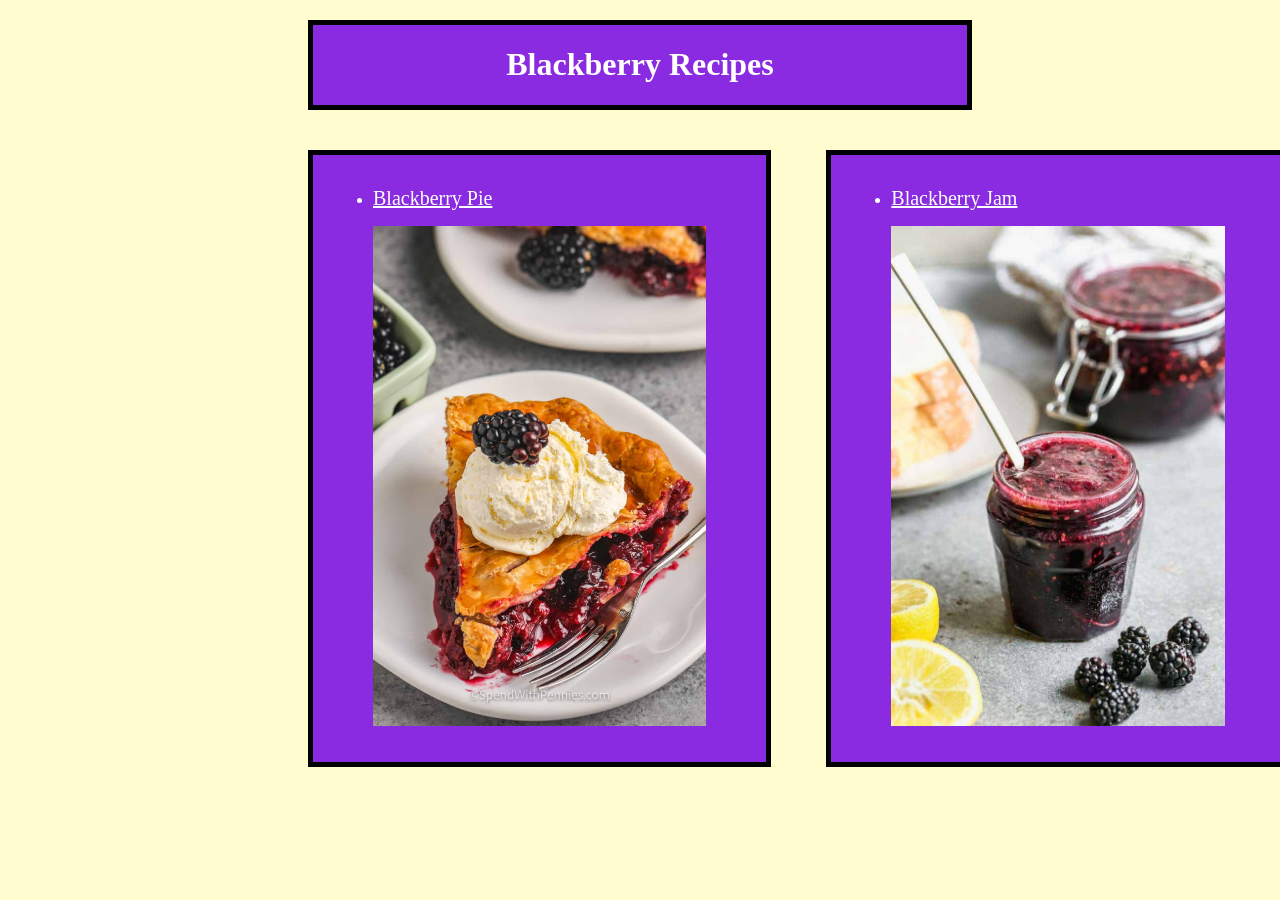
<file: index.html>
<!DOCTYPE html>
<html lang="en">
<head>
    <meta charset="UTF-8">
    <meta name="viewport" content="width=device-width, initial-scale=1.0">
    <title>Blackberry Recipes</title>
    <link rel="stylesheet" href="styles.css">
</head>
<body>
    <div class="card header">
        <h1>Blackberry Recipes</h1>
    </div>

    <div class="card container">
        <div class="card container pie">
            <ul>
            <p><li><a href="./recipes/blackberrypie.html" target="_blank" rel="noreferrer">Blackberry Pie</a></li></p>
            <p><img src="./images/blackberrypie.jpg" alt="blackberry pie" height="500"></p>
            </ul>
        </div>

        <div class="card container jam">
            <ul>
            <p><li><a href="./recipes/blackberryjam.html" target="_blank" rel="noreferrer">Blackberry Jam</a></li></p>
            <p><img src="./images/blackberryjam.jpg" alt="blackberry jam" height="500"></p>
            </ul>
        </div>
    </div>
</body>
</html>
</file>
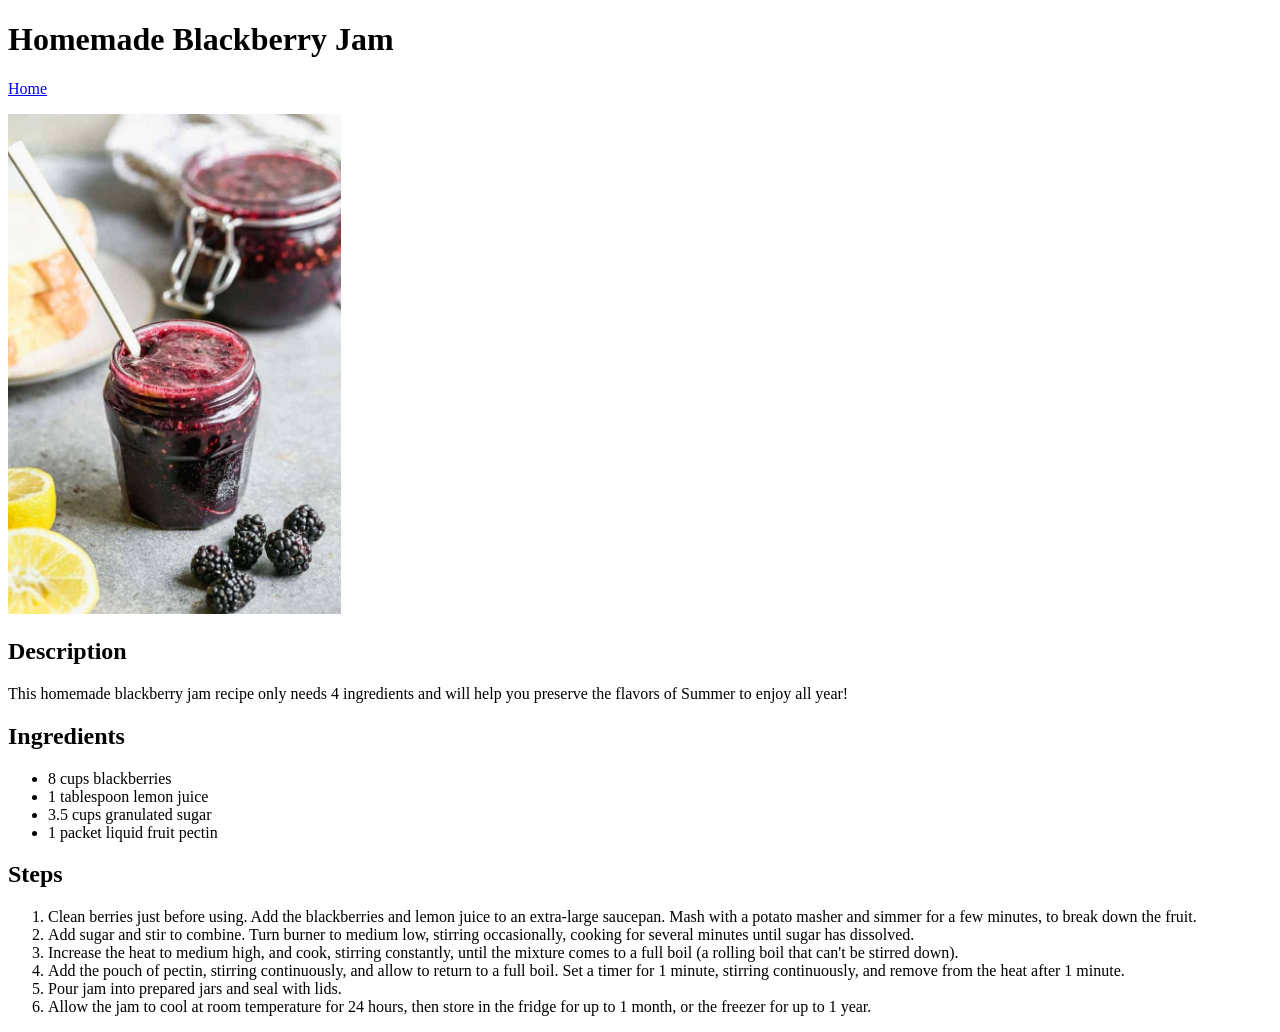
<file: recipes/blackberryjam.html>
<!DOCTYPE html>
<html lang="en">
<head>
    <meta charset="UTF-8">
    <meta name="viewport" content="width=device-width, initial-scale=1.0">
    <title>Blackberry Jam Recipe</title>
</head>
<body>
    <p><h1>Homemade Blackberry Jam</h1></p>
    <p><a href="../index.html" target="_blank" rel="noreferrer">Home</a></p>
    <img src="../images/blackberryjam.jpg" alt="Delicious homemade blackberry jam" height="500">
    <h2>Description</h2>
    <p>This homemade blackberry jam recipe only needs 4 ingredients and will help you preserve the flavors of Summer to enjoy all year!</p>
    <h2>Ingredients</h2>
    <ul>
        <li>8 cups blackberries</li>
        <li>1 tablespoon lemon juice</li>
        <li>3.5 cups granulated sugar</li>
        <li>1 packet liquid fruit pectin</li>
    </ul>
    <h2>Steps</h2>
    <ol>
        <li>Clean berries just before using. Add the blackberries and lemon juice to an extra-large saucepan. Mash with a potato masher and simmer for a few minutes, to break down the fruit.</li>
        <li>Add sugar and stir to combine. Turn burner to medium low, stirring occasionally, cooking for several minutes until sugar has dissolved.</li>
        <li>Increase the heat to medium high, and cook, stirring constantly, until the mixture comes to a full boil (a rolling boil that can't be stirred down).</li>
        <li>Add the pouch of pectin, stirring continuously, and allow to return to a full boil. Set a timer for 1 minute, stirring continuously, and remove from the heat after 1 minute.</li>
        <li>Pour jam into prepared jars and seal with lids.</li>
        <li>Allow the jam to cool at room temperature for 24 hours, then store in the fridge for up to 1 month, or the freezer for up to 1 year.</li>
        
    </ol>
</body>
</html>
</file>
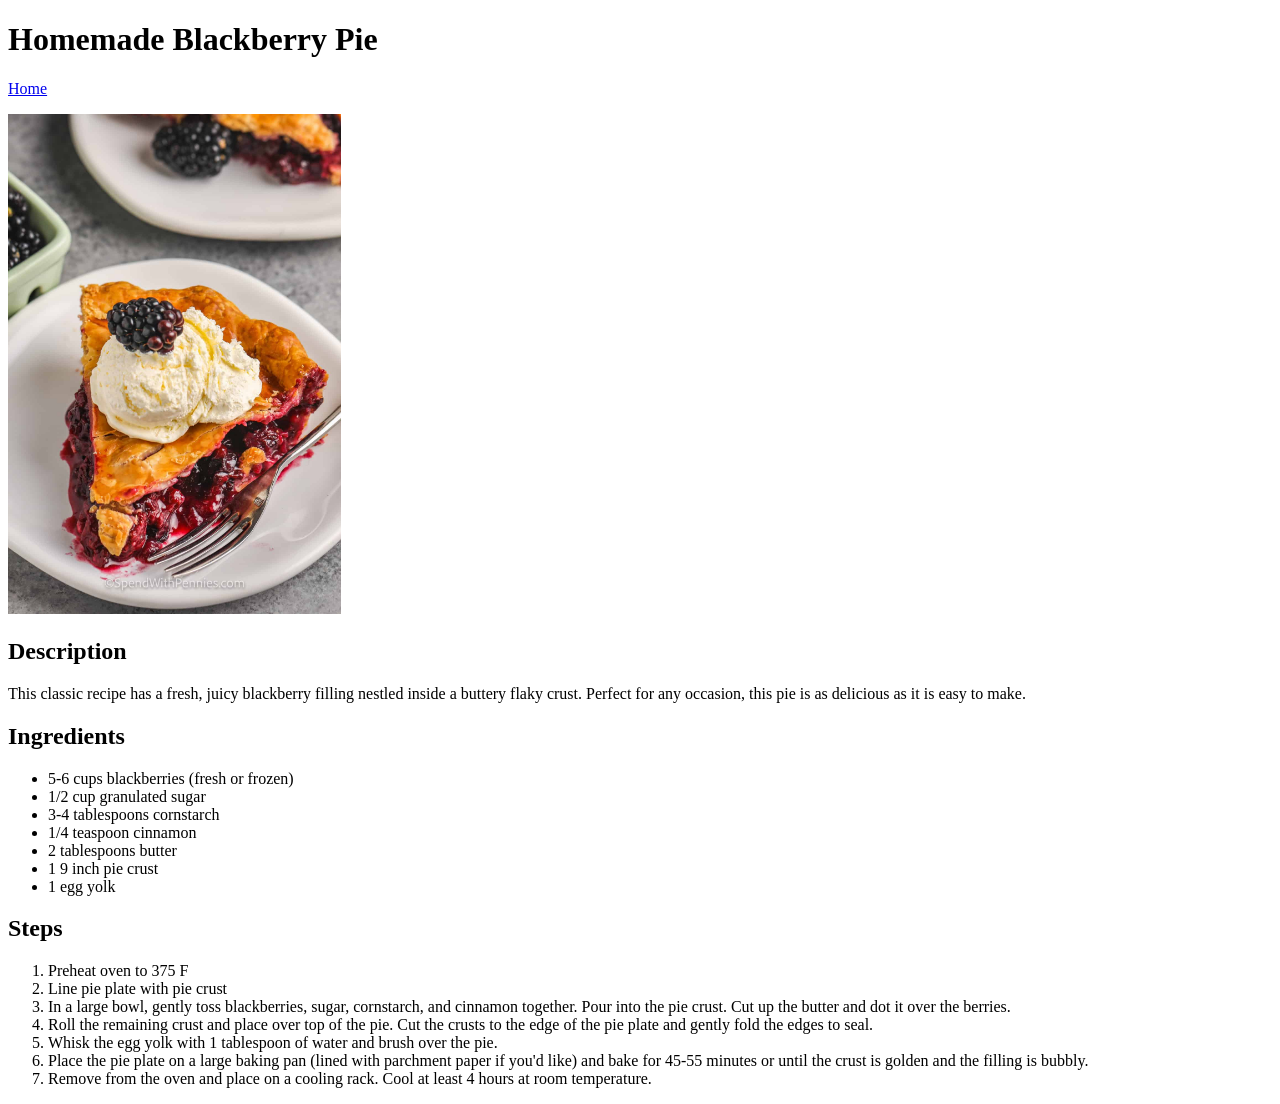
<file: recipes/blackberrypie.html>
<!DOCTYPE html>
<html lang="en">
<head>
    <meta charset="UTF-8">
    <meta name="viewport" content="width=device-width, initial-scale=1.0">
    <title>Blackberry Pie Recipe</title>
</head>
<body>
    <p><h1>Homemade Blackberry Pie</h1></p>
    <p><a href="../index.html" target="_blank" rel="noreferrer">Home</a></p>
    <img src="../images/blackberrypie.jpg" alt="A delicious homemade blackberry pie." height="500">
    <h2>Description</h2>
    <p>This classic recipe has a fresh, juicy blackberry filling nestled inside a buttery flaky crust. Perfect for any occasion, this pie is as delicious as it is easy to make.</p>
    <h2>Ingredients</h2>
    <ul>
        <li>5-6 cups blackberries (fresh or frozen)</li>
        <li>1/2 cup granulated sugar</li>
        <li>3-4 tablespoons cornstarch</li>
        <li>1/4 teaspoon cinnamon</li>
        <li>2 tablespoons butter</li>
        <li>1 9 inch pie crust</li>
        <li>1 egg yolk</li>
    </ul>
    <h2>Steps</h2>
    <ol>
        <li>Preheat oven to 375 F</li>
        <li>Line pie plate with pie crust</li>
        <li>In a large bowl, gently toss blackberries, sugar, cornstarch, and cinnamon together. Pour into the pie crust. Cut up the butter and dot it over the berries.</li>
        <li>Roll the remaining crust and place over top of the pie. Cut the crusts to the edge of the pie plate and gently fold the edges to seal.</li>
        <li>Whisk the egg yolk with 1 tablespoon of water and brush over the pie.</li>
        <li>Place the pie plate on a large baking pan (lined with parchment paper if you'd like) and bake for 45-55 minutes or until the crust is golden and the filling is bubbly.</li>
        <li>Remove from the oven and place on a cooling rack. Cool at least 4 hours at room temperature.</li>
        
    </ol>
</body>
</html>
</file>
<file: styles.css>
.card {
    box-sizing: border-box;
    width: auto;
    margin: 20px auto;
}

.container {
    display: flex;
    gap: 55px;
}

.header {
    box-sizing: border-box;
    background-color: blueviolet;
    color: white;
    text-align: center;
    margin-left: 300px;
    margin-right: 300px;
    border: 5px solid black;
}

.pie {
    box-sizing: border-box;
    color: white;
    background-color: blueviolet;
    padding-left: 20px;
    padding-right: 60px;
    border: 5px solid black;
    margin-left: 300px;
    margin-right: 0px;
}

.jam {
    box-sizing: border-box;
    color: white;
    background-color: blueviolet;
    padding-left: 20px;
    padding-right: 60px;
    border: 5px solid black;
    margin-left: 0px;
    margin-right: 150px;
}

a {
    color: white;
    font-size: 20px;
}

body {
    background-color: #fffdd0;
}
</file>
